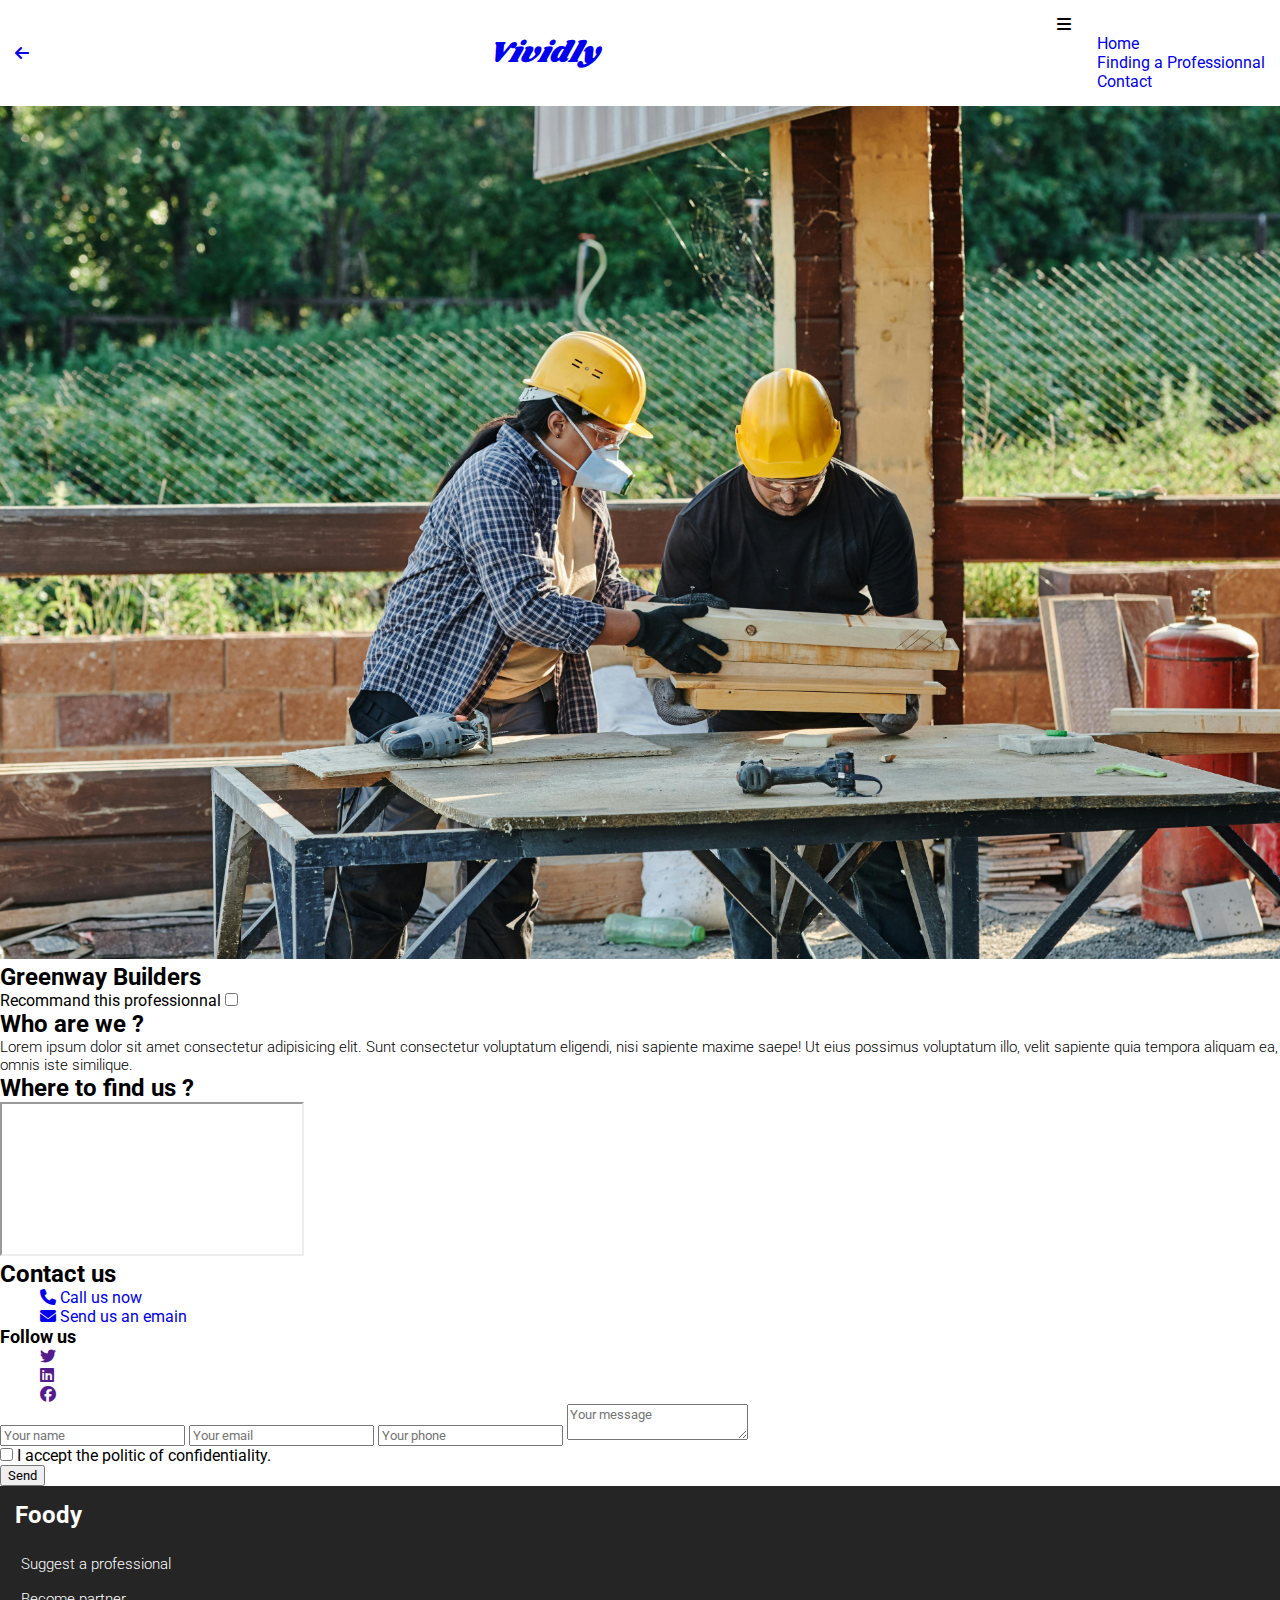
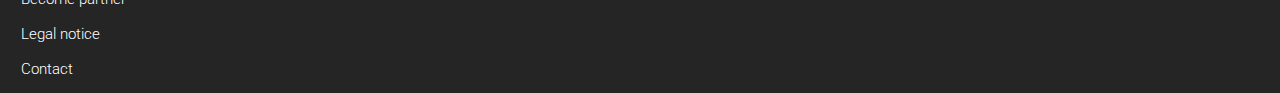
<file: index2.html>
<!DOCTYPE html>
<html lang="en">
<head>
    <meta charset="UTF-8">
    <meta name="viewport" content="width=device-width, initial-scale=1.0">

    <link rel="stylesheet" href="css/styles.css">
    <link rel="preconnect" href="https://fonts.googleapis.com">
    <link rel="preconnect" href="https://fonts.gstatic.com" crossorigin>
    <link href="https://fonts.googleapis.com/css2?family=Roboto:ital,wght@0,100..900;1,100..900&family=Shrikhand&display=swap" rel="stylesheet">

    <link rel="stylesheet" href="https://cdnjs.cloudflare.com/ajax/libs/font-awesome/6.5.0/css/all.min.css">

    <title>Vividly</title>
</head>
<body>

    <header>
        <div><a href="load.html"><i class="fa-solid fa-arrow-left"></i></a></div>
        <a href="load.html"><h1>Vividly</h1></a>
        <div>
            <i  id="phone" class="fa-solid fa-bars"></i>
            <ul class="desktop">
                <li><a href="#">Home</a></li>
                <li><a href="#">Finding a Professionnal</a></li>
                <li><a href="#">Contact</a></li>
            </ul>
        </div>
    </header>

    <main id="page-2">
            <section id="section-4">
                <img src="img/constructeur2.jpg" alt="" class="const-1">
                <h2 class="const-1">Greenway Builders</h2>
                <form action="" class="recommandation-form">
                    <label for="recommanded-5">Recommand this professionnal</label>
                    <input type="checkbox" id="recommanded-5">
                    <label for="recommanded-5" class="checkbox-img"></label>
                </form>
                   
            </section>

            <section id="section-5">
                <h2>Who are we ?</h2>
                <p>Lorem ipsum dolor sit amet consectetur adipisicing elit. Sunt consectetur voluptatum eligendi, nisi sapiente maxime saepe! Ut eius possimus voluptatum illo, velit sapiente quia tempora aliquam ea, omnis iste similique.</p>
            </section>

            <section id="section-6">
                <h2>Where to find us ?</h2>
                <iframe src="https://www.google.com/maps/embed?pb=!1m18!1m12!1m3!1d2898.5566612474186!2d6.050367054875134!3d43.40719499406608!2m3!1f0!2f0!3f0!3m2!1i1024!2i768!4f13.1!3m3!1m2!1s0x12c969830f6b31b7%3A0xdbf311d58816e726!2sEcole%20La%20Plateforme_Brignoles%2C%20Campus%20M%C3%A9diterran%C3%A9en%20du%20Num%C3%A9rique!5e0!3m2!1sfr!2sfr!4v1745391999116!5m2!1sfr!2sfr" allowfullscreen="" loading="lazy" referrerpolicy="no-referrer-when-downgrade"></iframe>
            </section>

            <section id="section-7">
                <h2>Contact us</h2>
                <ul>
                    <li><a href="#"><i class="fa-solid fa-phone contact"></i> Call us now</a></li>
                    <li><a href="#"><i class="fa-solid fa-envelope contact"></i> Send us an emain</a></li>
                </ul>
                <article>
                    <h3>Follow us</h3>
                    <ul id="follow-ul">
                        <li><a href=""><i class="fa-brands fa-twitter"></i></a></li>
                        <li><a href=""><i class="fa-brands fa-linkedin"></i></a></li>
                        <li><a href=""><i class="fa-brands fa-facebook"></i></a></li>
                    </ul>
                </article>

                <form id="contact-form" action="">
                    <input type="text" placeholder="Your name" class="contact-input">
                    <input type="email" placeholder="Your email" class="contact-input">
                    <input type="tel" placeholder="Your phone" class="contact-input">
                    <textarea type="text" id="message-input" placeholder="Your message" class="contact-input"></textarea>
                    <div id="checkbox-div">
                        <input type="checkbox" required id="politic-check">
                        <label for="politic-check">I accept the politic of confidentiality.</label>
                    </div>
                    
                    <button>Send</button>
                </form>

            </section>
    </main>

    <footer>
        <h2>Foody</h2>
        <ul>
            <li><a href="#">Suggest a professional</a></li>
            <li><a href="#">Become partner</a></li>
            <li><a href="#">Legal notice</a></li>
            <li><a href="#">Contact</a></li>
        </ul>
    </footer>
    
</body>
</html>
</file>
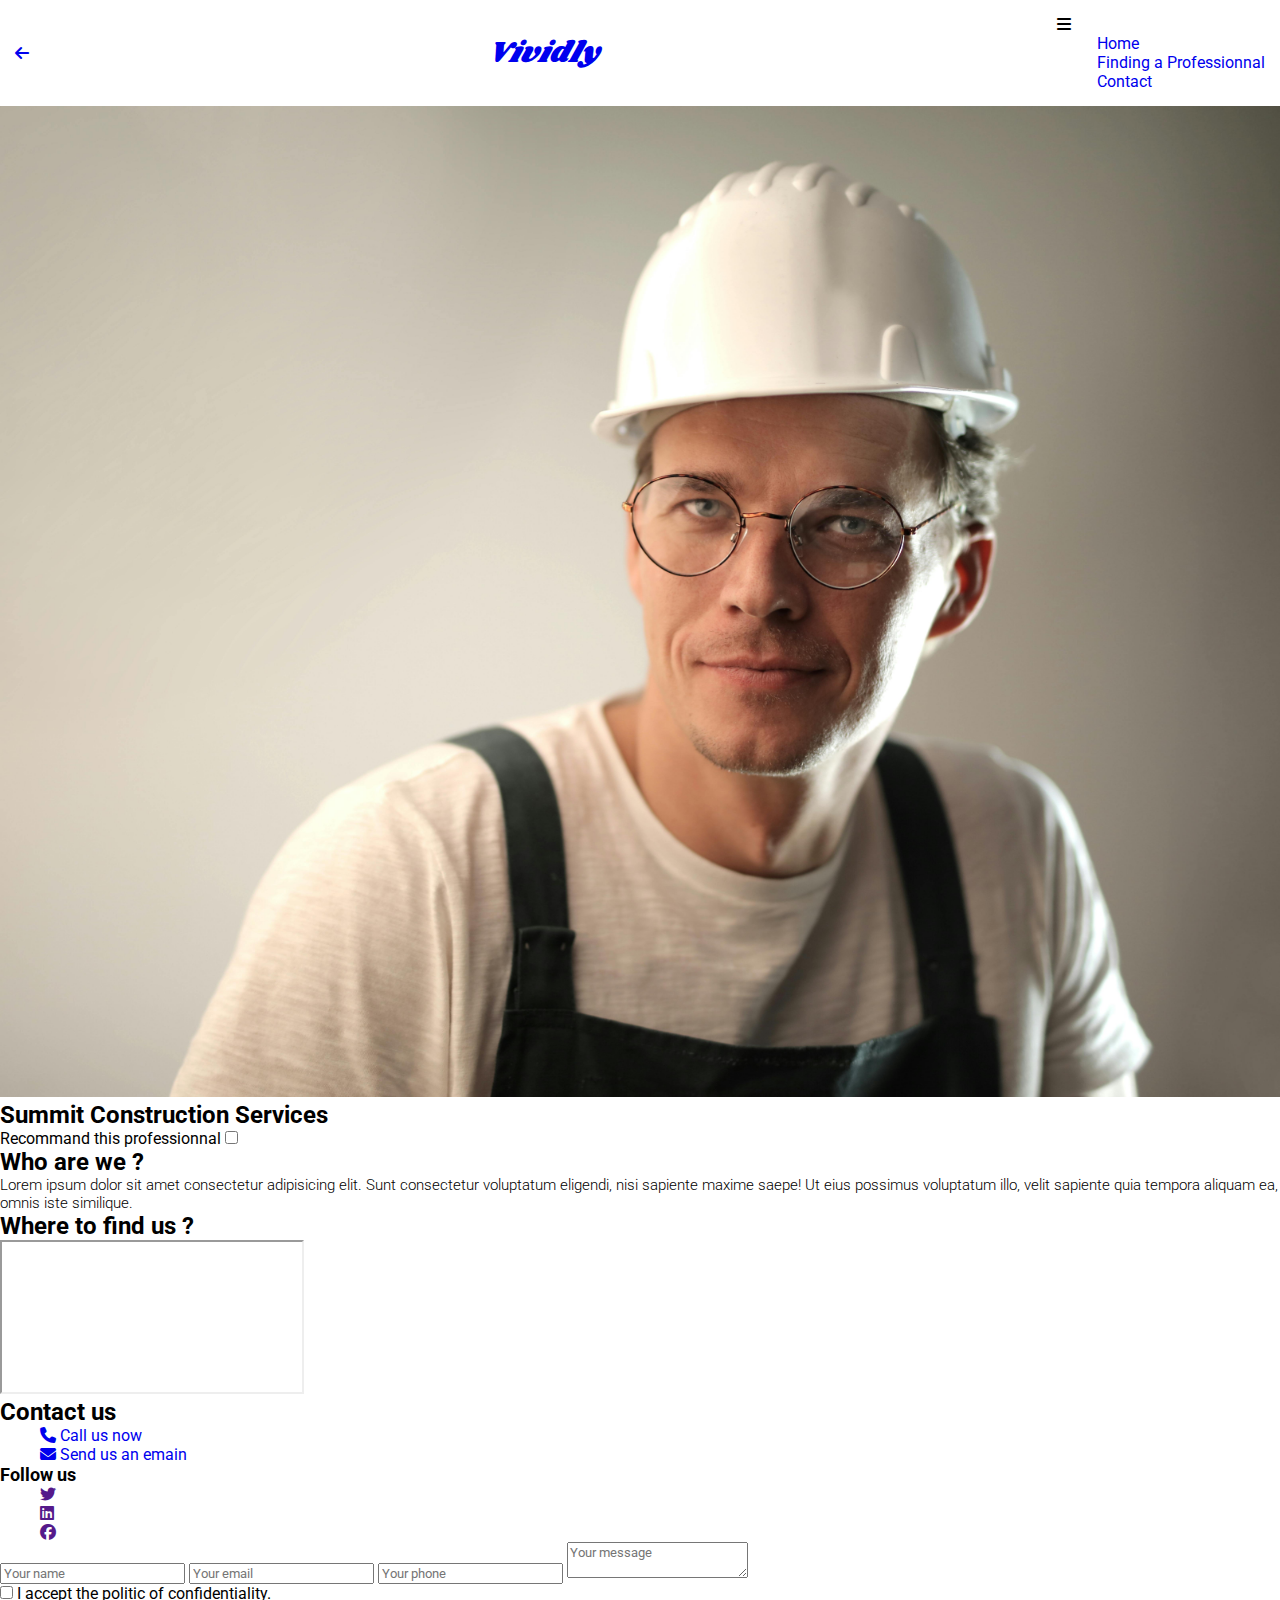
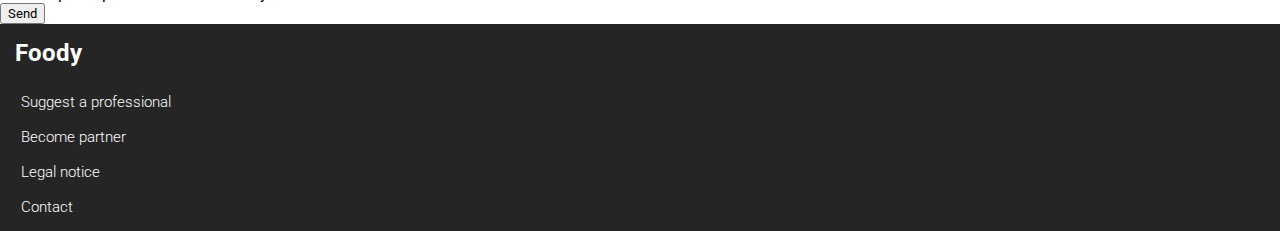
<file: index3.html>
<!DOCTYPE html>
<html lang="en">
<head>
    <meta charset="UTF-8">
    <meta name="viewport" content="width=device-width, initial-scale=1.0">

    <link rel="stylesheet" href="css/styles.css">
    <link rel="preconnect" href="https://fonts.googleapis.com">
    <link rel="preconnect" href="https://fonts.gstatic.com" crossorigin>
    <link href="https://fonts.googleapis.com/css2?family=Roboto:ital,wght@0,100..900;1,100..900&family=Shrikhand&display=swap" rel="stylesheet">

    <link rel="stylesheet" href="https://cdnjs.cloudflare.com/ajax/libs/font-awesome/6.5.0/css/all.min.css">

    <title>Vividly</title>
</head>
<body>

    <header>
        <div><a href="load.html"><i class="fa-solid fa-arrow-left"></i></a></div>
        <a href="load.html"><h1>Vividly</h1></a>
        <div>
            <i  id="phone" class="fa-solid fa-bars"></i>
            <ul class="desktop">
                <li><a href="#">Home</a></li>
                <li><a href="#">Finding a Professionnal</a></li>
                <li><a href="#">Contact</a></li>
            </ul>
        </div>
    </header>

    <main id="page-2">
            <section id="section-4">
                <img src="img/constructeur3.jpg" alt="" class="const-1">
                <h2 class="const-1">Summit Construction Services</h2>
                <form action="" class="recommandation-form">
                    <label for="recommanded-5">Recommand this professionnal</label>
                    <input type="checkbox" id="recommanded-5">
                    <label for="recommanded-5" class="checkbox-img"></label>
                </form>
                   
            </section>

            <section id="section-5">
                <h2>Who are we ?</h2>
                <p>Lorem ipsum dolor sit amet consectetur adipisicing elit. Sunt consectetur voluptatum eligendi, nisi sapiente maxime saepe! Ut eius possimus voluptatum illo, velit sapiente quia tempora aliquam ea, omnis iste similique.</p>
            </section>

            <section id="section-6">
                <h2>Where to find us ?</h2>
                <iframe src="https://www.google.com/maps/embed?pb=!1m18!1m12!1m3!1d2898.5566612474186!2d6.050367054875134!3d43.40719499406608!2m3!1f0!2f0!3f0!3m2!1i1024!2i768!4f13.1!3m3!1m2!1s0x12c969830f6b31b7%3A0xdbf311d58816e726!2sEcole%20La%20Plateforme_Brignoles%2C%20Campus%20M%C3%A9diterran%C3%A9en%20du%20Num%C3%A9rique!5e0!3m2!1sfr!2sfr!4v1745391999116!5m2!1sfr!2sfr" allowfullscreen="" loading="lazy" referrerpolicy="no-referrer-when-downgrade"></iframe>
            </section>

            <section id="section-7">
                <h2>Contact us</h2>
                <ul>
                    <li><a href="#"><i class="fa-solid fa-phone contact"></i> Call us now</a></li>
                    <li><a href="#"><i class="fa-solid fa-envelope contact"></i> Send us an emain</a></li>
                </ul>
                <article>
                    <h3>Follow us</h3>
                    <ul id="follow-ul">
                        <li><a href=""><i class="fa-brands fa-twitter"></i></a></li>
                        <li><a href=""><i class="fa-brands fa-linkedin"></i></a></li>
                        <li><a href=""><i class="fa-brands fa-facebook"></i></a></li>
                    </ul>
                </article>

                <form id="contact-form" action="">
                    <input type="text" placeholder="Your name" class="contact-input">
                    <input type="email" placeholder="Your email" class="contact-input">
                    <input type="tel" placeholder="Your phone" class="contact-input">
                    <textarea type="text" id="message-input" placeholder="Your message" class="contact-input"></textarea>
                    <div id="checkbox-div">
                        <input type="checkbox" required id="politic-check">
                        <label for="politic-check">I accept the politic of confidentiality.</label>
                    </div>
                    
                    <button>Send</button>
                </form>

            </section>

    </main>

    <footer>
        <h2>Foody</h2>
        <ul>
            <li><a href="#">Suggest a professional</a></li>
            <li><a href="#">Become partner</a></li>
            <li><a href="#">Legal notice</a></li>
            <li><a href="#">Contact</a></li>
        </ul>
    </footer>
    
</body>
</html>
</file>
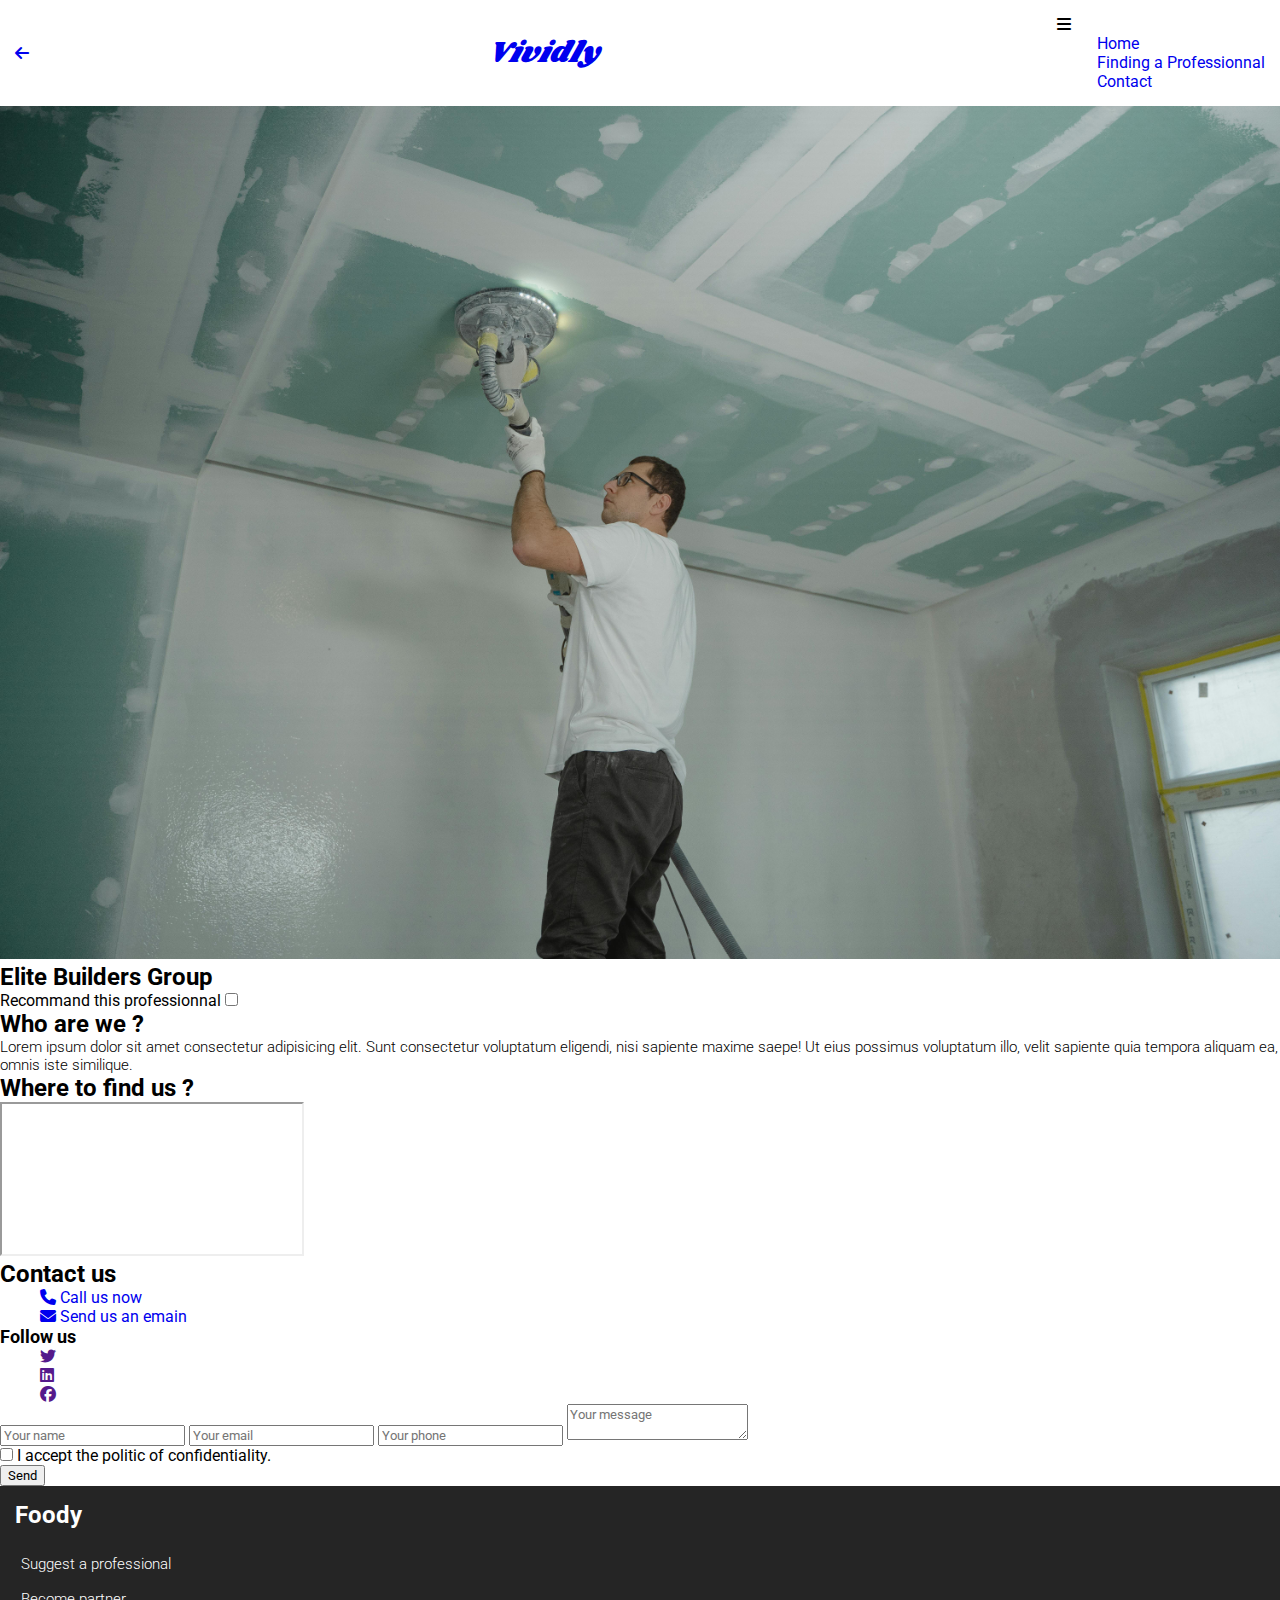
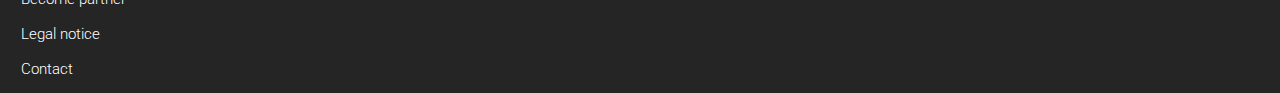
<file: index4.html>
<!DOCTYPE html>
<html lang="en">
<head>
    <meta charset="UTF-8">
    <meta name="viewport" content="width=device-width, initial-scale=1.0">

    <link rel="stylesheet" href="css/styles.css">
    <link rel="preconnect" href="https://fonts.googleapis.com">
    <link rel="preconnect" href="https://fonts.gstatic.com" crossorigin>
    <link href="https://fonts.googleapis.com/css2?family=Roboto:ital,wght@0,100..900;1,100..900&family=Shrikhand&display=swap" rel="stylesheet">

    <link rel="stylesheet" href="https://cdnjs.cloudflare.com/ajax/libs/font-awesome/6.5.0/css/all.min.css">

    <title>Vividly</title>
</head>
<body>

    <header>
        <div><a href="load.html"><i class="fa-solid fa-arrow-left"></i></a></div>
        <a href="load.html"><h1>Vividly</h1></a>
        <div>
            <i  id="phone" class="fa-solid fa-bars"></i>
            <ul class="desktop">
                <li><a href="#">Home</a></li>
                <li><a href="#">Finding a Professionnal</a></li>
                <li><a href="#">Contact</a></li>
            </ul>
        </div>
    </header>

    <main id="page-2">
            <section id="section-4">
                <img src="img/constructeur4.jpg" alt="" class="const-1">
                <h2 class="const-1">Elite Builders Group</h2>
                <form action="" class="recommandation-form">
                    <label for="recommanded-5">Recommand this professionnal</label>
                    <input type="checkbox" id="recommanded-5">
                    <label for="recommanded-5" class="checkbox-img"></label>
                </form>
                   
            </section>

            <section id="section-5">
                <h2>Who are we ?</h2>
                <p>Lorem ipsum dolor sit amet consectetur adipisicing elit. Sunt consectetur voluptatum eligendi, nisi sapiente maxime saepe! Ut eius possimus voluptatum illo, velit sapiente quia tempora aliquam ea, omnis iste similique.</p>
            </section>

            <section id="section-6">
                <h2>Where to find us ?</h2>
                <iframe src="https://www.google.com/maps/embed?pb=!1m18!1m12!1m3!1d2898.5566612474186!2d6.050367054875134!3d43.40719499406608!2m3!1f0!2f0!3f0!3m2!1i1024!2i768!4f13.1!3m3!1m2!1s0x12c969830f6b31b7%3A0xdbf311d58816e726!2sEcole%20La%20Plateforme_Brignoles%2C%20Campus%20M%C3%A9diterran%C3%A9en%20du%20Num%C3%A9rique!5e0!3m2!1sfr!2sfr!4v1745391999116!5m2!1sfr!2sfr" allowfullscreen="" loading="lazy" referrerpolicy="no-referrer-when-downgrade"></iframe>
            </section>

            <section id="section-7">
                <h2>Contact us</h2>
                <ul>
                    <li><a href="#"><i class="fa-solid fa-phone contact"></i> Call us now</a></li>
                    <li><a href="#"><i class="fa-solid fa-envelope contact"></i> Send us an emain</a></li>
                </ul>
                <article>
                    <h3>Follow us</h3>
                    <ul id="follow-ul">
                        <li><a href=""><i class="fa-brands fa-twitter"></i></a></li>
                        <li><a href=""><i class="fa-brands fa-linkedin"></i></a></li>
                        <li><a href=""><i class="fa-brands fa-facebook"></i></a></li>
                    </ul>
                </article>

                <form id="contact-form" action="">
                    <input type="text" placeholder="Your name" class="contact-input">
                    <input type="email" placeholder="Your email" class="contact-input">
                    <input type="tel" placeholder="Your phone" class="contact-input">
                    <textarea type="text" id="message-input" placeholder="Your message" class="contact-input"></textarea>
                    <div id="checkbox-div">
                        <input type="checkbox" required id="politic-check">
                        <label for="politic-check">I accept the politic of confidentiality.</label>
                    </div>
                    
                    <button>Send</button>
                </form>

            </section>

    </main>

    <footer>
        <h2>Foody</h2>
        <ul>
            <li><a href="#">Suggest a professional</a></li>
            <li><a href="#">Become partner</a></li>
            <li><a href="#">Legal notice</a></li>
            <li><a href="#">Contact</a></li>
        </ul>
    </footer>
    
</body>
</html>
</file>
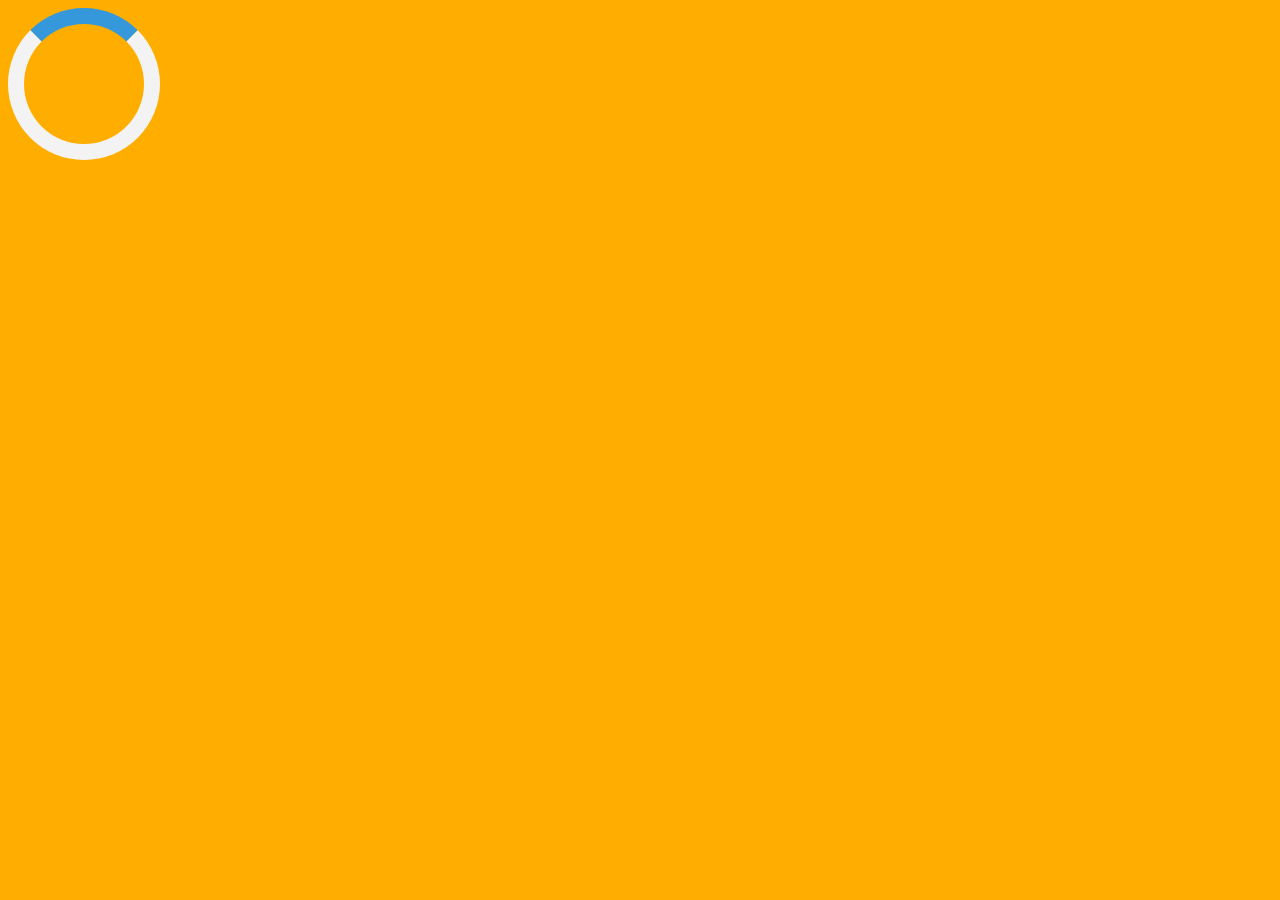
<file: load.html>
<!DOCTYPE html>
<html lang="en">
<head>
    <meta charset="UTF-8">
    <meta name="viewport" content="width=device-width, initial-scale=1.0">
    <title>Document</title>
    <link rel="stylesheet" href="css/load.css">
</head>
<body>
    <div class="loader"></div>
</body>
</html>
</file>
<file: css/styles.css>
*{
    scroll-behavior: smooth;
    margin : 0;
    /* border : 1px solid black; */
    font-family: "Roboto", sans-serif;
}

:root{
    --lightblack : #252525 ;
    --orange : #ff7800 ;
    --yellow : #ffae00 ;
    --black : #000 ;
    --white :  #fff ;
}

a{
    cursor : pointer;
    text-decoration: none;
}

li{
    list-style: none;
}


/* global */
h1{
    font-family: "Shrikhand", serif;
    font-weight: 400;
    font-size: 30px;
    font-style: italic
}

h2{
    font-size: 24px;
}

footer span{
    font-family: "Shrikhand", serif;
    font-weight: 400;
    font-size: 23px;
    font-style: italic
}

h3{
    font-weight: 700;
    font-size: 18px;
}

p{
    font-weight: 300;
    font-size: 15px;
}

img{
    width : 100%;
    object-fit: cover;
}

/* header */

header{
    display: flex;
    justify-content: space-between;
    align-items: center;
    padding : 15px
}

/* page-1 */

#page-1 button{
    background: linear-gradient(var(--orange), var(--yellow));
    box-shadow: 0 4px 4px 0 #00000040;
    border-radius: 30px;
    border : none;
    height: 35px;
    width: 126.08px;
    font-weight: 500;
    transition: all 0.2s ease;
    margin-top : 20px ;
    font-size : 12px;

    &:hover{
        transform: scale(1.05);
        cursor : pointer;
    }
}

/* section 1 */
#section-1{
    background-color: var(--yellow);
    text-align: center;
    padding: 25px 15px;
    display: flex;
    flex-direction: column;
    align-items: center;
}

#section-1 h2{
    margin-bottom : 15px;
}

#section-1 p{
    margin-bottom : 15px;
}

#page-1 input{
    background-color: var(--yellow);
    box-shadow: 0 4px 15px 0 #00000040;
    border : none;
    border-radius: 20px;
    width : 80%;
    height: 34px;
    padding-left : 10px;

    &::placeholder {
        color : var(--lightblack); 
        font-weight: 400;
        font-size: 15.13px;
    }
}

/* section 2 */
#section-2{
    padding : 33px 15px
}

#section-2 h2{
    margin-bottom : 25px
}

#section-2 span{
    background-color: var(--orange);
    border-radius: 12.02px;
    color : var(--white);
    padding : 3px 6px; 
    position:relative;
    left: -10px;
}

#section-2 li{
    box-shadow: 0 4px 15px #00000026;
    width : 100%; 
    padding : 20px 0;
    border-radius : 8px;
    font-weight: 500;
    margin-top : 20px
}

/* section-3 */
#section-3{
    background-color: var(--yellow);
    padding : 25px 15px;
}

#section-3 h2{
    margin-bottom : 25px
}

#section-3 article{
    border-radius: 20px;
    background-color: var(--white);
}

#section-3 img{
    border-radius: 20px 20px 0 0 ;
    height : 140px
}

#section-3 > div{
    display: flex;
    flex-direction: column;
    gap : 30px
}

#section-3 article div{
    padding :8px 10px;
}

#section-3 form{
    border-top : 1px var(--orange) solid;
    margin-top : 10px;
    padding-top : 10px;
    padding-bottom : 3px;
    display: flex;
    justify-content: space-between;
}

#section-3 input {
    display: none;
}

.checkbox-img{
    background-image: url("/img/thumbs-up-regular.svg");
    width: 24px;
    height: 24px;
    cursor: pointer;
    transition: all 0.3s ease;
}

#section-3 input:checked  + .checkbox-img{
    transition: all 0.3s ease;
    background-image: url("/img/thumbs-up-solid.svg");
    width: 24px;
    height: 24px;
    cursor: pointer;
}

#section-3 button{
    font-size: 15px;

}


/* footer */
.display-page-2{
    display: none;
}

footer{
    background-color: var(--lightblack);
    color : var(--white);
    padding : 15px;
}

footer a{
    color : var(--white);
    font-weight: 300;
    font-size: 15px;
}

footer li{
    text-indent: -34px;
    margin-top : 16px;
}

footer h2{
    margin-bottom: 25px;
}
</file>
<file: css/load.css>
:root{
    --lightblack : #252525 ;
    --orange : #ff7800 ;
    --yellow : #ffae00 ;
    --black : #000 ;
    --white :  #fff ;
}

.loader {
    border: 16px solid #f3f3f3; /* Light grey */
    border-top: 16px solid #3498db; /* Blue */
    border-radius: 50%;
    width: 120px;
    height: 120px;
    animation: spin 2s linear infinite;
}
  
  @keyframes spin {
    0% { transform: rotate(0deg); }
    100% { transform: rotate(360deg); }
}

html{
    background-color: var(--yellow);
}
</file>
